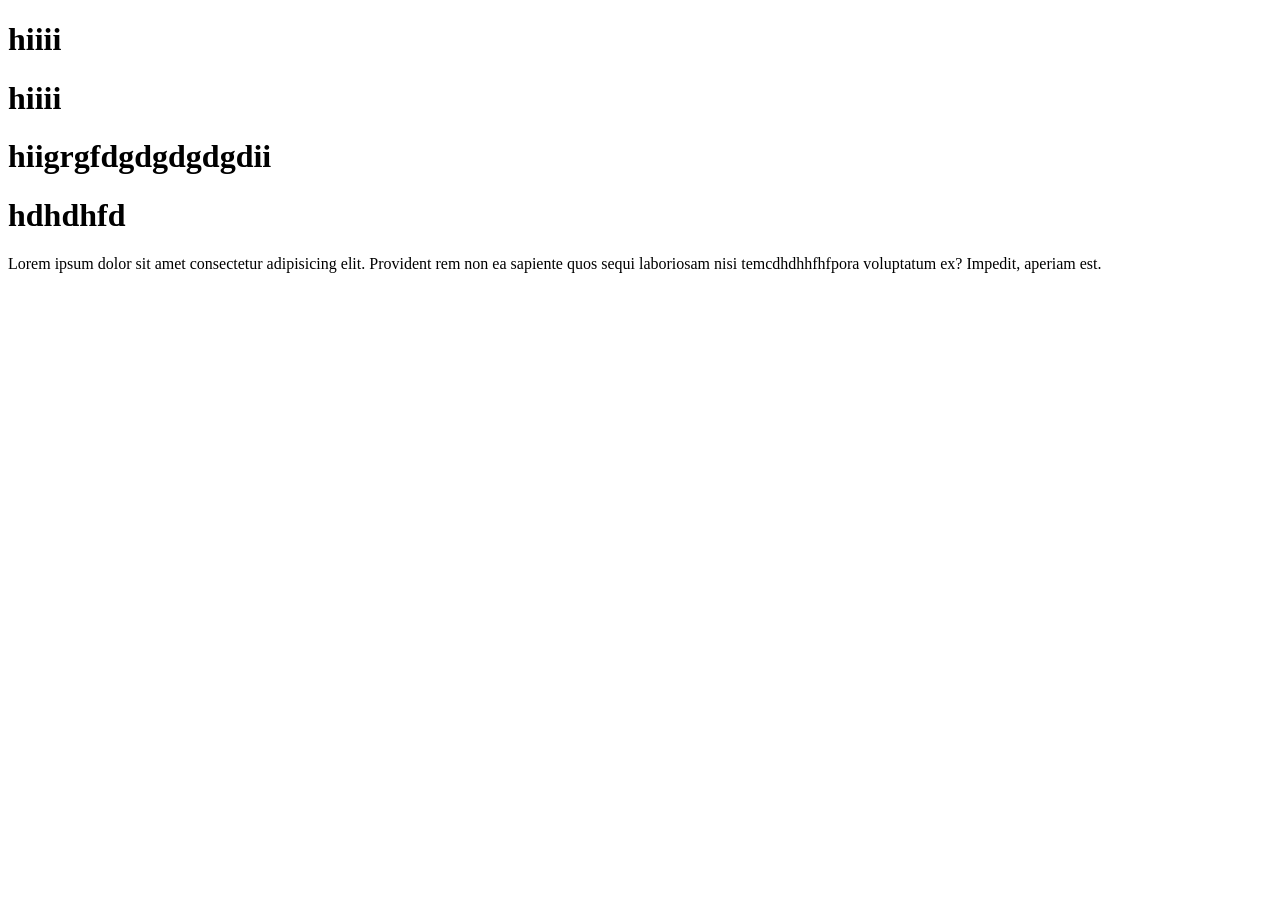
<file: feb_combine/github/portfolio/index.html>
<!DOCTYPE html>
<html lang="en">
<head>
    <meta charset="UTF-8">
    <meta name="viewport" content="width=device-width, initial-scale=1.0">
    <title>Document by naman</title>
</head>
<body>
    <h1>hiiii</h1>
    <h1>hiiii</h1>
    <h1>hiigrgfdgdgdgdgdii</h1>
    <h1>hdhdhfd</h1>
    <p>Lorem ipsum dolor sit amet consectetur adipisicing elit. Provident rem non ea sapiente quos sequi laboriosam nisi temcdhdhhfhfpora voluptatum ex? Impedit, aperiam est.</p>
    
</body>
</html>
</file>
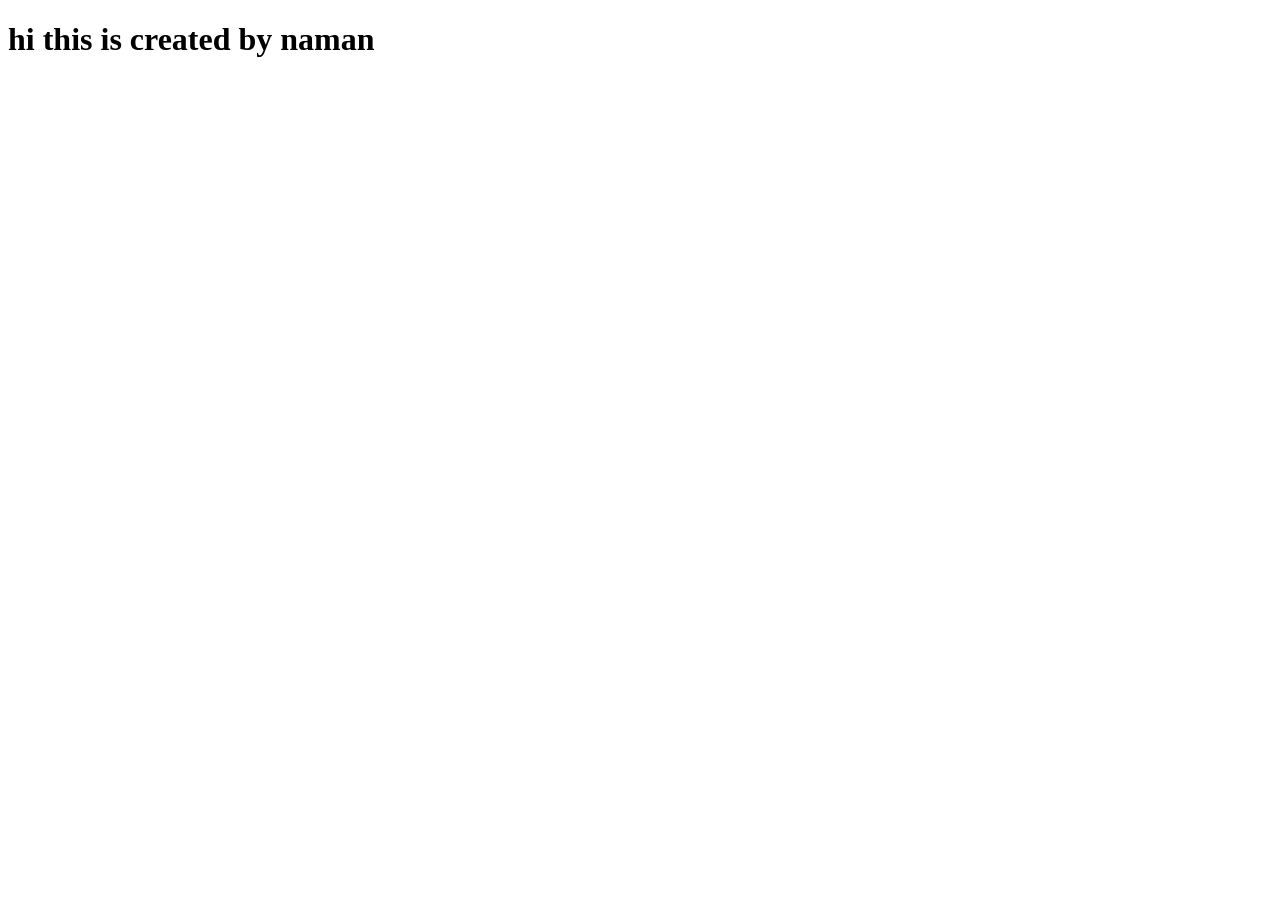
<file: feb_combine/github/portfolio/footer.html>
<!DOCTYPE html>
<html lang="en">
<head>
    <meta charset="UTF-8">
    <meta name="viewport" content="width=device-width, initial-scale=1.0">
    <title>footer - by naman</title>
</head>
<body>
    <h1>hi this is created by naman</h1>
    
</body>
</html>
</file>
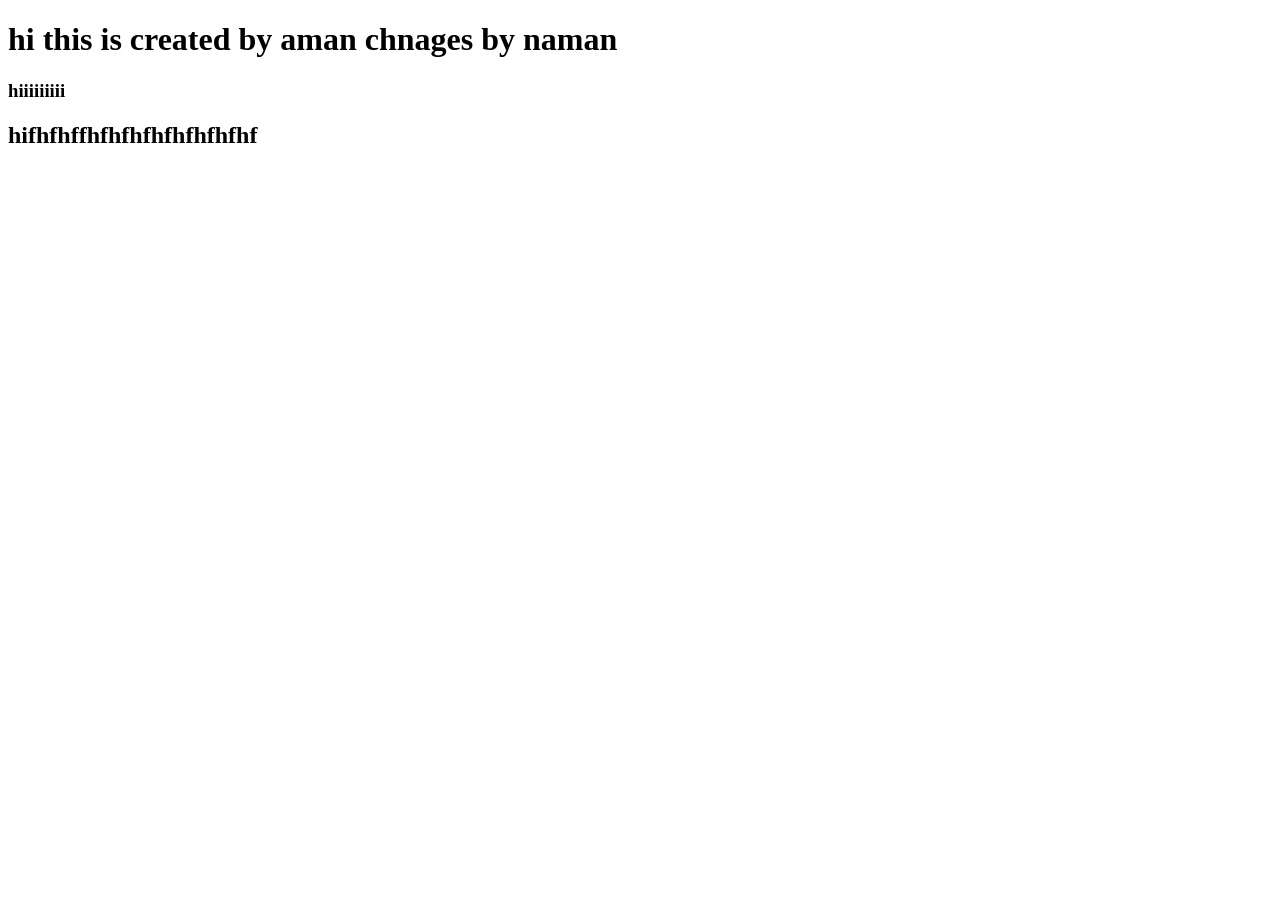
<file: feb_combine/github/portfolio/navbar.html>
<!DOCTYPE html>
<html lang="en">
<head>
    <meta charset="UTF-8">
    <meta name="viewport" content="width=device-width, initial-scale=1.0">
    <title>navbar html by aman</title>
</head>
<body>
    <h1>hi this is created by aman chnages by naman</h1>
   <h3>hiiiiiiiii</h3>
    <h2>hifhfhffhfhfhfhfhfhfhfhf</h2>
    
</body>
</html>
</file>
